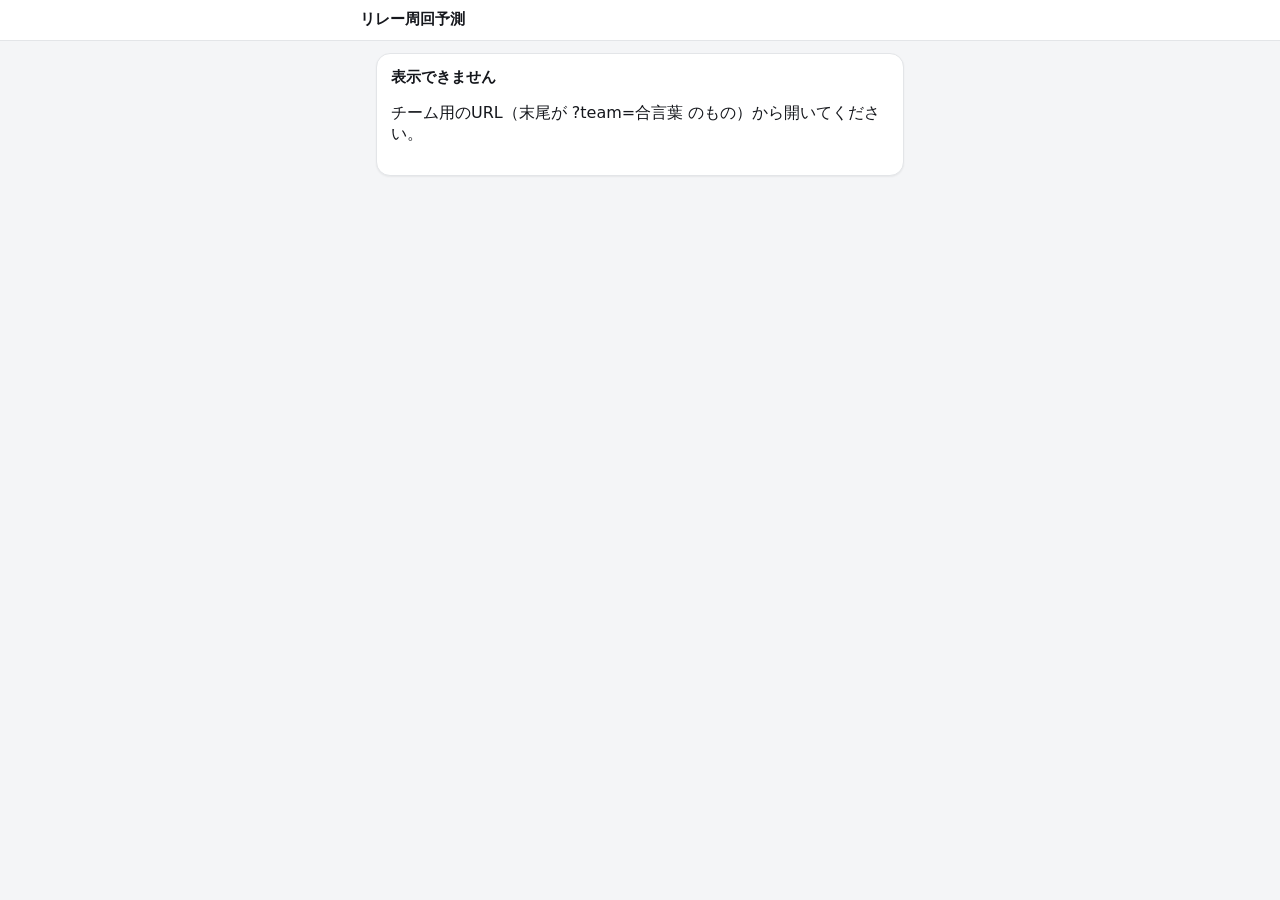
<file: index.html>
<!doctype html>
<html lang="ja">
<head>
<meta charset="utf-8">
<meta name="viewport" content="width=device-width,initial-scale=1,viewport-fit=cover">
<meta name="theme-color" content="#e4572e">
<meta name="robots" content="noindex">
<title>リレー周回予測</title>
<link rel="stylesheet" href="./css/style.css">
</head>
<body>
<header><div class="hwrap"><div><div class="htitle" id="hTitle">リレー周回予測</div><div class="hsub" id="hSub"></div></div><div class="hclock" id="hClock"></div></div></header>
<main id="app"><div class="card center muted">読み込み中…</div></main>
<nav id="nav" hidden><div class="nwrap">
  <button data-act="tab" data-tab="main">計測</button>
  <button data-act="tab" data-tab="members">メンバー</button>
  <button data-act="tab" data-tab="predict">予測</button>
  <button data-act="tab" data-tab="settings">設定</button>
  <button data-act="tab" data-tab="after">大会後</button>
</div></nav>
<dialog id="dlg"><div id="dlgBody"></div></dialog>
<div id="toast"><span id="toastMsg"></span><button id="toastBtn" hidden></button></div>

<script type="module">
import { LOCK_SEC, GRACE_SEC, OUTLIER } from './js/config.js';
import { $, esc, fmt, fmtGap, parseDur, clock, sleep, ls, need, Model, buildCsv, download, toast, openDlg, closeDlg, makeRenderer, askConfirm, parsePace } from './js/core.js';
import { DEMO, openTeam } from './js/store.js';

const teamWord = new URLSearchParams(location.search).get('team');
let nickname = ls.get('relay.nick') || '';

/* ---------- 状態 ---------- */
let store = null, race = null, team = null, offset = 0;
let tab = ls.get('relay.tab') || 'main';
let tickN = 0, autoBusy = false, flushing = false;
const pendingTaps = [];
const now = () => Date.now() + offset;
const M = () => new Model(race, team);
const app = $('#app');

/* ---------- 画面 ---------- */
function fatal(msg) {
  $('#nav').hidden = true;
  app.innerHTML = `<div class="card"><h2>表示できません</h2><p>${esc(msg)}</p></div>`;
}

function render() {
  if (!race || !team) return;
  const m = M();
  $('#hTitle').textContent = race.name || 'リレー周回予測';
  $('#hSub').innerHTML = esc(team.name || '') + (DEMO ? ' <span class="tag demo">デモ</span>' : '');
  $('#hClock').innerHTML = `経過 <b data-live="raceElapsed">—</b><br>残り <span data-live="raceRemain">—</span>`;
  $('#nav').hidden = false;
  document.querySelectorAll('nav button').forEach(b => b.classList.toggle('on', b.dataset.tab === tab));
  const views = { main: viewMain, members: viewMembers, predict: viewPredict, settings: viewSettings, after: viewAfter };
  app.innerHTML = (views[tab] || viewMain)(m);
  renderLive();
}
const requestRender = makeRenderer(app, render);

function summary(m, p) {
  return `<section class="card"><div class="grid2">
    <div><div class="muted small">予想確定周回数</div><div class="num">${p.count}<small>周</small></div></div>
    <div><div class="muted small">最終確定周の走者</div><div class="num sm">${esc(p.lastRunner ? m.name(p.lastRunner) : '—')}</div></div>
    <div><div class="muted small">最終周ゴール予想</div><div class="num sm">${p.lastFinish ? clock(p.lastFinish) : '—'}</div></div>
    <div><div class="muted small">制限時間までの余り</div><div class="num sm">${fmt(p.margin)}</div></div>
  </div></section>`;
}

function viewMain(m) {
  const p = m.predict(now());
  if (!m.activeOrder().length) return `<div class="card">メンバーが登録されていません。管理者に登録を依頼してください。</div>`;
  if (!m.started) return `
    <section class="card center">
      <div class="muted">スタート前・第1走者</div>
      <div class="big">${esc(m.name(m.currentRunner()))}</div>
      <button class="touch start" data-act="start">スタート</button>
      <div class="muted small">全チーム共通のスタートです</div>
    </section>${summary(m, p)}`;
  const runner = m.currentRunner();
  const ended = now() > m.deadline;
  const lapNo = (team.handoffs || []).length + 1;
  const st = m.stats(runner);
  return `
    ${team.current?.provisional && !ended ? `<div class="banner warn">暫定記録中：前の中継を自動で記録しました。実際の中継がまだなら、たすき渡しの瞬間にタッチしてください（その時刻に訂正されます）</div>` : ''}
    ${pendingTaps.length ? `<div class="banner">送信待ち ${pendingTaps.length}件（電波が戻ると自動送信します）</div>` : ''}
    <section class="card center">
      ${ended ? `<div class="big">制限時間終了</div><p class="muted">「大会後」タブで記録を確認してください。</p>` : `
      <div class="muted">${lapNo}周目を走行中</div>
      <div class="big">${esc(m.name(runner))}</div>
      <div class="timer" data-live="lapElapsed">—</div>
      <div class="row3">
        <div><span class="muted small">目安</span><b>${fmt(st.tgt)}</b></div>
        <div><span class="muted small">目安まで</span><b data-live="toTarget">—</b></div>
        <div><span class="muted small">本人平均</span><b>${fmt(st.avg)}</b></div>
      </div>
      <button class="touch" data-act="tap" data-live="tapBtn">タッチ（中継）</button>
      <div class="next">次走者：<b>${esc(m.name(m.nextAfter(runner)))}</b></div>
      <button class="b" data-act="swapOpen">走者を差し替え</button>`}
    </section>${summary(m, p)}`;
}

function viewMembers(m) {
  const cur = m.started ? m.currentRunner() : null;
  const cards = (team.order || []).map((id, i) => {
    const mm = m.mem(id); if (!mm) return '';
    const s = m.stats(id);
    return `<section class="card ${mm.left ? 'left' : ''}">
      <div class="mhead"><span class="ord">${i + 1}</span><b>${esc(mm.name)}</b>
        ${mm.left ? '<span class="tag">離脱</span>' : ''}${id === cur ? '<span class="tag run">走行中</span>' : ''}</div>
      <div class="row4">
        <div><span class="muted small">目安</span>${fmt(s.tgt)}</div>
        <div><span class="muted small">平均</span>${fmt(s.avg)}</div>
        <div><span class="muted small">ギャップ</span>${fmtGap(s.gap)}</div>
        <div><span class="muted small">周回</span>${s.laps.length}周</div>
      </div>
      <div class="laps">${s.laps.map(l => `<button class="lap ${l.provisional ? 'prov' : ''}" data-act="lapEdit" data-idx="${l.idx}">${l.no}周 ${fmt(l.ms)}${l.ms > s.tgt * OUTLIER ? ' ⚠' : ''}</button>`).join('') || '<span class="muted small">記録なし</span>'}</div>
      <div class="right"><button class="b sm ${mm.left ? '' : 'danger'}" data-act="${mm.left ? 'rejoin' : 'leave'}" data-id="${esc(id)}">${mm.left ? '復帰させる' : '離脱'}</button></div>
    </section>`;
  }).join('');
  return cards + `<p class="muted small">黄色＝暫定タイム（自動記録）　⚠＝目安の${OUTLIER}倍超。タイムを押すと修正できます。ギャップはマイナスが目安より速い。</p>`;
}

function viewPredict(m) {
  const t = now(), p = m.predict(t);
  const rows = p.upcoming.slice(0, 40).map(u => `<tr class="${u.out ? 'out' : ''}"><td>${u.no}</td><td>${esc(m.name(u.runnerId))}</td><td>${clock(u.start)}</td><td>${clock(u.finish)}</td></tr>`).join('');
  return summary(m, p) + `
    <section class="card"><div class="grid2">
      <div><div class="muted small">完了した周</div><div class="num sm">${p.completed}周</div></div>
      <div><div class="muted small">貯金・借金（目安比）</div><div class="num sm">${m.started ? fmtGap(m.savings()) : '—'}</div></div>
    </div><p class="muted small">貯金・借金はマイナスが目安より速い（貯金）。予測は各メンバーの実績平均（未走の人は申告ペース）で計算しています。</p></section>
    <section class="card"><h2>この先の見込み</h2>
      ${rows ? `<table><tr><th>周</th><th>走者</th><th>スタート</th><th>ゴール</th></tr>${rows}</table>
      <p class="muted small">取り消し線の周は制限時間に間に合わない見込み（カウント外）。</p>` : '<p class="muted">見込みはありません。</p>'}
    </section>`;
}

function viewSettings(m) {
  const members = (team.order || []).map((id, i) => {
    const mm = m.mem(id); if (!mm) return '';
    return `<div class="mrow"><span class="ord">${i + 1}</span>
      <span class="mname">${esc(mm.name)}${mm.left ? ' <span class="tag">離脱</span>' : ''}</span>
      <input data-mpace="${esc(id)}" value="${fmt(mm.paceSec * 1000)}" inputmode="numeric" aria-label="${esc(mm.name)}のペース（分:秒/km）">
      <span class="mbtns"><button class="b sm" data-act="memMove" data-id="${esc(id)}" data-d="-1" aria-label="上へ">▲</button><button class="b sm" data-act="memMove" data-id="${esc(id)}" data-d="1" aria-label="下へ">▼</button></span></div>`;
  }).join('');
  return `
  <section class="card"><h2>大会設定</h2><div class="grid2">
    <div><div class="muted small">大会名</div><b>${esc(race.name || '—')}</b></div>
    <div><div class="muted small">スタート</div><b>${m.started ? clock(race.startAt) : '未スタート'}</b></div>
    <div><div class="muted small">制限時間</div><b>${fmt(m.L, true)}</b></div>
    <div><div class="muted small">1周の距離</div><b>${esc(race.lapKm)} km</b></div>
  </div><p class="muted small">大会設定・チーム名・メンバーの追加や削除は管理画面で行います。</p></section>
  <section class="card"><h2>走順とペース</h2>
    <div class="mrow muted small"><span></span><span>名前</span><span>ペース/km</span><span></span></div>
    ${members || '<p class="muted">メンバーが登録されていません</p>'}
    <div class="btns"><button class="b primary" data-act="savePaces">ペースを保存</button></div>
    <p class="muted small">当日の微修正用です。▲▼で走順を入れ替えられます（すぐに反映）。</p>
  </section>
  <section class="card"><h2>この端末</h2>
    <label>ニックネーム（誰が押したかの記録用・任意）</label><input id="nick" value="${esc(nickname)}">
    <div class="btns"><button class="b" data-act="saveNick">保存</button></div>
    <p class="muted small">${DEMO ? 'デモモード：データはこのブラウザ内だけに保存されます。' : 'サーバーとの時刻補正：' + Math.round(offset) + 'ミリ秒'}</p>
  </section>`;
}

function viewAfter(m) {
  const laps = m.laps();
  const dl = m.deadline;
  const counted = m.started ? laps.filter(l => l.end <= dl) : [];
  const last = counted.at(-1);
  const prov = laps.filter(l => l.provisional);
  const off = team.official || {};
  const appFinishSec = last ? Math.round((last.end - race.startAt) / 1000) : null;
  const diffLaps = off.laps != null ? counted.length - off.laps : null;
  const diffFinish = off.finishSec != null && appFinishSec != null ? (appFinishSec - off.finishSec) * 1000 : null;
  return `
  <section class="card"><h2>アプリの集計</h2><div class="grid2">
    <div><div class="muted small">制限時間内の周回数</div><div class="num sm">${counted.length}周</div></div>
    <div><div class="muted small">最終確定周のゴール（経過）</div><div class="num sm">${appFinishSec != null ? fmt(appFinishSec * 1000, true) : '—'}</div></div>
    <div><div class="muted small">暫定のまま</div><div class="num sm">${prov.length}件</div></div>
  </div></section>
  <section class="card"><h2>公式記録との照合</h2>
    <label>公式の総周回数</label><input id="oLaps" type="number" min="0" value="${esc(off.laps ?? '')}">
    <label>公式の最終ゴールタイム（経過 時:分:秒）</label><input id="oFinish" placeholder="5:52:10" inputmode="numeric" value="${off.finishSec != null ? fmt(off.finishSec * 1000, true) : ''}">
    <div class="btns"><button class="b primary" data-act="saveOfficial">保存</button></div>
    ${diffLaps != null || diffFinish != null ? `<p>周回数の差：<b>${diffLaps != null ? (diffLaps > 0 ? '+' : '') + diffLaps + '周' : '—'}</b>　ゴールの差：<b>${diffFinish != null ? fmtGap(diffFinish) : '—'}</b></p><p class="muted small">差はアプリ − 公式。暫定タイムを修正してそろえてください。</p>` : ''}
  </section>
  <section class="card"><h2>暫定のまま残っている周</h2>
    ${prov.length ? `<div class="laps">${prov.map(l => `<button class="lap prov" data-act="lapEdit" data-idx="${l.idx}">${l.no}周 ${esc(m.name(l.runnerId))} ${fmt(l.ms)}</button>`).join('')}</div>` : '<p class="muted">ありません</p>'}
  </section>
  <section class="card"><h2>CSV書き出し</h2>
    <button class="b primary" data-act="csv">このチームの記録をダウンロード</button>
  </section>`;
}

function renderLive() {
  if (!race || !team) return;
  const m = M(), t = now();
  const set = (k, html) => document.querySelectorAll(`[data-live="${k}"]`).forEach(e => { if (e.innerHTML !== html) e.innerHTML = html; });
  set('raceElapsed', m.started ? fmt(Math.max(0, t - race.startAt), true) : '0:00:00');
  set('raceRemain', m.started ? fmt(Math.max(0, m.deadline - t), true) : fmt(m.L, true));
  if (!m.started) return;
  const r = m.currentRunner(), el = t - m.curLapStart();
  set('lapElapsed', fmt(Math.max(0, el)));
  const d = m.targetMs(r) - el;
  set('toTarget', d >= 0 ? fmt(d) : `<span class="bad">+${fmt(-d)}</span>`);
  const lock = (team.current?.lockUntil || 0) - t;
  document.querySelectorAll('[data-live="tapBtn"]').forEach(b => {
    const dis = lock > 0; b.disabled = dis;
    const txt = dis ? `記録済み（あと${Math.ceil(lock / 1000)}秒）` : 'タッチ（中継）';
    if (b.textContent !== txt) b.textContent = txt;
  });
}

/* ---------- 記録処理 ---------- */
function applyTap(rc, tm, t) {
  const m = new Model(rc, tm), cur = tm.current || {};
  if (!rc.startAt) return { result: 'notstarted' };
  if (t < (cur.lockUntil || 0)) return { result: 'locked' };
  const hs = tm.handoffs || (tm.handoffs = []);
  const runner = m.currentRunner();
  const lapStart = m.curLapStart();
  if (t <= lapStart) return { result: 'locked' };
  // 暫定記録の直後（暫定記録した時点から、次走者の目安の半分以内）のタッチ → 遅れていた本当の中継として暫定時刻を訂正
  const provAt = cur.provisionalAt || lapStart;
  if (cur.provisional && hs.length && t - provAt <= m.targetMs(runner) / 2) {
    const h = hs[hs.length - 1];
    h.t = t; h.provisional = false; h.by = nickname || ''; h.off = Math.round(offset);
    tm.current = { ...cur, provisional: false, provisionalAt: 0, lockUntil: t + LOCK_SEC * 1000 };
    return { team: tm, result: 'overwrite' };
  }
  hs.push({ t, runnerId: runner, provisional: false, edited: false, by: nickname || '', off: Math.round(offset) });
  tm.current = { runnerId: m.nextAfter(runner), provisional: false, provisionalAt: 0, lockUntil: t + LOCK_SEC * 1000 };
  return { team: tm, result: 'ok' };
}

async function flushTaps() {
  if (flushing) return; flushing = true;
  while (pendingTaps.length) {
    const t = pendingTaps[0];
    try {
      const before = M(); const who = before.currentRunner(); const ms = t - before.curLapStart();
      const res = await store.transact((rc, tm) => applyTap(rc, tm, t));
      pendingTaps.shift();
      if (res === 'ok') toast(`記録：${before.name(who)} ${fmt(ms)}`, '取り消し', () => undoTap(t), 8000);
      else if (res === 'overwrite') toast('暫定の中継時刻を、いまのタッチに訂正しました');
      else if (res === 'locked') toast('直前に記録済みのため、このタッチは無視しました');
      else if (res === 'notstarted') toast('スタート前です');
    } catch (e) { requestRender(); await sleep(3000); }
  }
  flushing = false; requestRender();
}

async function undoTap(t) {
  const res = await store.transact((rc, tm) => {
    const hs = tm.handoffs || []; const h = hs[hs.length - 1];
    if (!h || h.t !== t) return { result: 'gone' };
    hs.pop(); tm.current = { runnerId: h.runnerId, provisional: false, provisionalAt: 0, lockUntil: 0 };
    return { team: tm, result: 'ok' };
  });
  toast(res === 'ok' ? '取り消しました' : 'すでに次の記録があるため取り消せません。メンバータブから修正してください');
}

function autoCheck() {
  // 自動の暫定記録は「1回だけ」。暫定記録中は次の自動記録をしない（連鎖して大量の周が入るのを防ぐ）
  if (autoBusy || !race?.startAt || !team || team.current?.provisional) return;
  const m = M(), t = now();
  if (t > m.deadline) return;
  const r = m.currentRunner(); if (!r) return;
  const tg = m.targetMs(r); if (!(tg >= 60000)) return; // 目安が1分未満は設定ミスとみなして自動記録しない
  if (t - m.curLapStart() < tg + GRACE_SEC * 1000) return;
  autoBusy = true;
  store.transact((rc, tm) => {
    const mm = new Model(rc, tm), rr = mm.currentRunner(), s = mm.curLapStart(), g = mm.targetMs(rr);
    if (tm.current?.provisional || !rr || !(g >= 60000) || now() - s < g + GRACE_SEC * 1000) return null;
    (tm.handoffs || (tm.handoffs = [])).push({ t: s + g, runnerId: rr, provisional: true, edited: false, by: '自動', off: 0 });
    tm.current = { runnerId: mm.nextAfter(rr), provisional: true, provisionalAt: now(), lockUntil: tm.current?.lockUntil || 0 };
    return { team: tm, result: 'auto' };
  }).catch(() => {}).finally(() => { autoBusy = false; });
}

/* ---------- 操作 ---------- */
const memberOpts = (m, sel) => m.members.map(x => `<option value="${esc(x.id)}" ${x.id === sel ? 'selected' : ''}>${esc(x.name)}${x.left ? '（離脱）' : ''}</option>`).join('');

const ACTIONS = {
  tab(b) { tab = b.dataset.tab; ls.set('relay.tab', tab); render(); window.scrollTo(0, 0); },

  async start() {
    if (!(await askConfirm('スタートします。全チーム共通のスタート時刻になります。よろしいですか？', 'スタート'))) return;
    const t = now();
    await store.transact(rc => {
      if (rc.startAt) return { result: 'already' };
      return { race: { ...rc, startAt: t }, result: 'ok' };
    });
  },

  tap() { pendingTaps.push(now()); if (navigator.vibrate) navigator.vibrate(60); flushTaps(); },

  swapOpen() {
    const m = M(), cur = m.currentRunner();
    const list = m.activeOrder().filter(id => id !== cur);
    openDlg(`<h3>今回の走者を差し替え</h3><p class="muted small">選んだ人が今回の走者になり、${esc(m.name(cur))}さん以降は1つずつ後ろへずれます。</p>
      <div class="pick">${list.map(id => `<button class="b wide" data-act="swapTo" data-id="${esc(id)}">${esc(m.name(id))}</button>`).join('')}</div>
      <div class="btns"><button class="b" data-act="dlgClose">閉じる</button></div>`);
  },
  async swapTo(b) {
    const id = b.dataset.id;
    await store.transact((rc, tm) => {
      const m = new Model(rc, tm), cur = m.currentRunner();
      if (id === cur) return null;
      const ord = (tm.order || []).filter(x => x !== id);
      let i = ord.indexOf(cur); if (i < 0) i = 0;
      ord.splice(i, 0, id);
      tm.order = ord; tm.current = { ...(tm.current || {}), runnerId: id };
      return { team: tm, result: 'ok' };
    });
    closeDlg(); toast('走者を差し替えました');
  },

  lapEdit(b) {
    const m = M(), idx = +b.dataset.idx, l = m.laps()[idx]; if (!l) return;
    const isLast = idx === (team.handoffs || []).length - 1;
    openDlg(`<h3>${l.no}周目の記録</h3>
      <p class="muted small">経過 ${fmt(l.start - race.startAt, true)} → ${fmt(l.end - race.startAt, true)}${l.provisional ? '　<b>暫定</b>' : ''}${l.by ? '　記録：' + esc(l.by) : ''}</p>
      <label>走者</label><select id="eRunner">${memberOpts(m, l.runnerId)}</select>
      <label>周回タイム（分:秒）</label><input id="eTime" inputmode="numeric" value="${fmt(l.ms)}">
      <p class="muted small">タイムを変えると、次の周のタイムが自動で連動します（合計は変わりません）。</p>
      <div class="btns"><button class="b primary" data-act="lapSave" data-idx="${idx}" data-t="${l.end}">保存</button><button class="b" data-act="dlgClose">閉じる</button></div>
      <details><summary>押し忘れで2人分が1周になっている（分割）</summary>
        <label>前半の走者</label><select id="sR1">${memberOpts(m, l.runnerId)}</select>
        <label>前半の周回タイム（分:秒）</label><input id="sTime" inputmode="numeric" placeholder="例 11:20">
        <label>後半の走者</label><select id="sR2">${memberOpts(m, m.nextAfter(l.runnerId))}</select>
        <div class="btns"><button class="b" data-act="lapSplit" data-idx="${idx}" data-t="${l.end}">分割する</button></div>
      </details>
      ${isLast ? `<details><summary>この中継記録を削除（誤タッチ）</summary><p class="muted small">この周は走行中に戻ります。</p><button class="b danger" data-act="lapDelete" data-idx="${idx}" data-t="${l.end}">削除する</button></details>` : ''}`);
  },
  async lapSave(b) {
    const idx = +b.dataset.idx, orig = +b.dataset.t, sec = parseDur($('#eTime').value), rid = $('#eRunner').value;
    need(sec > 0, 'タイムは 11:20 のように入力してください');
    await store.transact((rc, tm) => {
      const hs = tm.handoffs || [], h = hs[idx];
      need(h && h.t === orig, '他の端末で記録が変わりました。開き直してください');
      const start = idx ? hs[idx - 1].t : rc.startAt, end = start + sec * 1000;
      const limit = hs[idx + 1] ? hs[idx + 1].t : now();
      need(end > start && end < limit, 'このタイムだと次の周と矛盾します');
      h.t = end; h.runnerId = rid; h.provisional = false; h.edited = true;
      if (idx === hs.length - 1 && tm.current) { tm.current.provisional = false; tm.current.provisionalAt = 0; }
      return { team: tm, result: 'ok' };
    });
    closeDlg(); toast('修正しました');
  },
  async lapSplit(b) {
    const idx = +b.dataset.idx, orig = +b.dataset.t, sec = parseDur($('#sTime').value), r1 = $('#sR1').value, r2 = $('#sR2').value;
    need(sec > 0, '前半のタイムを 11:20 のように入力してください');
    await store.transact((rc, tm) => {
      const hs = tm.handoffs || [], h = hs[idx];
      need(h && h.t === orig, '他の端末で記録が変わりました。開き直してください');
      const start = idx ? hs[idx - 1].t : rc.startAt, mid = start + sec * 1000;
      need(mid > start && mid < h.t, '前半のタイムが元の周より長くなっています');
      hs.splice(idx, 0, { t: mid, runnerId: r1, provisional: false, edited: true, by: nickname || '', off: 0 });
      h.runnerId = r2; h.edited = true; h.provisional = false;
      return { team: tm, result: 'ok' };
    });
    closeDlg(); toast('2周に分割しました');
  },
  async lapDelete(b) {
    const idx = +b.dataset.idx, orig = +b.dataset.t;
    await store.transact((rc, tm) => {
      const hs = tm.handoffs || [], h = hs[idx];
      need(h && h.t === orig && idx === hs.length - 1, '他の端末で記録が変わりました。開き直してください');
      hs.pop(); tm.current = { runnerId: h.runnerId, provisional: false, provisionalAt: 0, lockUntil: 0 };
      return { team: tm, result: 'ok' };
    });
    closeDlg(); toast('削除しました');
  },

  async leave(b) { await setLeft(b.dataset.id, true); toast('離脱にしました。以後の走順から外れます'); },
  async rejoin(b) { await setLeft(b.dataset.id, false); toast('走順に戻しました'); },

  async savePaces() {
    const paces = {};
    document.querySelectorAll('[data-mpace]').forEach(i => { paces[i.dataset.mpace] = parsePace(i.value); });
    for (const v of Object.values(paces)) need(v > 0, 'ペースは 5:30 のように全員分入力してください（2:00〜20:00/km）');
    await store.transact((rc, tm) => {
      (tm.members || []).forEach(mm => { if (paces[mm.id] > 0) mm.paceSec = paces[mm.id]; });
      return { team: tm, result: 'ok' };
    });
    document.activeElement?.blur(); toast('ペースを保存しました');
  },
  async memMove(b) {
    const id = b.dataset.id, dir = +b.dataset.d;
    await store.transact((rc, tm) => {
      const o = tm.order || [], i = o.indexOf(id), j = i + dir;
      if (i < 0 || j < 0 || j >= o.length) return null;
      [o[i], o[j]] = [o[j], o[i]];
      return { team: tm, result: 'ok' };
    });
  },
  saveNick() { nickname = $('#nick').value.trim(); ls.set('relay.nick', nickname); document.activeElement?.blur(); toast('保存しました'); },

  async saveOfficial() {
    const lv = $('#oLaps').value.trim(), fv = $('#oFinish').value.trim();
    const laps = lv === '' ? null : parseInt(lv, 10), fin = fv === '' ? null : parseDur(fv);
    need(laps == null || laps >= 0, '周回数が不正です'); need(fv === '' || fin != null, 'ゴールタイムは 5:52:10 のように入力してください');
    await store.transact((rc, tm) => { tm.official = { laps, finishSec: fin }; return { team: tm, result: 'ok' }; });
    document.activeElement?.blur(); toast('保存しました');
  },
  csv() {
    need(race.startAt, 'まだスタートしていません');
    download(`relay_${race.name || ''}_${team.name || ''}.csv`, buildCsv(race, team));
  },
  dlgClose() { closeDlg(); },
};

async function setLeft(id, left) {
  await store.transact((rc, tm) => { const mm = (tm.members || []).find(x => x.id === id); if (!mm) return null; mm.left = left; return { team: tm, result: 'ok' }; });
}

document.addEventListener('click', async e => {
  wake();
  const b = e.target.closest('[data-act]'); if (!b || b.disabled) return;
  const fn = ACTIONS[b.dataset.act]; if (!fn) return;
  try { await fn(b); } catch (err) { toast(err.message || String(err)); }
});

/* ---------- 画面スリープ防止 ---------- */
let wl = null;
async function wake() { try { if ('wakeLock' in navigator && !wl && document.visibilityState === 'visible') { wl = await navigator.wakeLock.request('screen'); wl.addEventListener('release', () => { wl = null; }); } } catch {} }
document.addEventListener('visibilitychange', () => { if (document.visibilityState === 'visible') wake(); });

/* ---------- 起動 ---------- */
function tick() {
  if (!race || !team) return;
  autoCheck(); renderLive();
  if (++tickN % 20 === 0 && (tab === 'main' || tab === 'predict')) requestRender();
}

async function boot() {
  if (!teamWord) {
    if (DEMO) {
      app.innerHTML = `<section class="card"><h2>デモモード</h2>
        <p>Firebaseがまだ設定されていないため、このブラウザ内だけで動くデモとして起動しています。</p>
        <div class="pick"><a class="b wide center" href="./admin/">管理画面を開く</a><a class="b wide center" href="?team=demo-team-a1">チームAで開く</a><a class="b wide center" href="?team=demo-team-b2">チームBで開く</a></div>
        <p class="muted small">管理画面で作ったチームは、管理画面の「開く」から入れます。同じチームを2つのタブで開くと、複数端末での同期の動きを試せます。</p></section>`;
      return;
    }
    return fatal('チーム用のURL（末尾が ?team=合言葉 のもの）から開いてください。');
  }
  try { store = await openTeam(teamWord, fatal); }
  catch (e) { return fatal(e.message === 'team-not-found' ? 'チームが見つかりません。URLの合言葉を確認してください。' : '接続に失敗しました：' + e.message); }
  try { offset = await store.clockOffset(); } catch { offset = 0; }
  setInterval(async () => { try { offset = await store.clockOffset(); } catch {} }, 5 * 60 * 1000);
  store.subscribe((r, t) => {
    if (!t) return fatal('チームが見つかりません（削除された可能性があります）。');
    if (!r) return fatal('大会データが見つかりません。');
    race = r; team = t; requestRender();
  });
  setInterval(tick, 250);
}
boot();
</script>
</body>
</html>
</file>
<file: css/style.css>
:root{--bg:#f4f5f7;--card:#fff;--ink:#15171c;--muted:#6b7280;--line:#e3e5e8;--accent:#e4572e;--accent2:#1f6feb;--good:#15803d;--bad:#c2410c;--warn-bg:#fff3cd;--warn-ink:#6b4500;--prov-bg:#fde68a;--prov-ink:#5c3d00;--shadow:0 1px 2px rgba(0,0,0,.06)}
@media (prefers-color-scheme:dark){:root{--bg:#0f1115;--card:#181b21;--ink:#eef0f3;--muted:#9aa1ad;--line:#2a2f37;--accent:#ff6a3d;--accent2:#58a6ff;--good:#4ade80;--bad:#fb923c;--warn-bg:#3a2e0a;--warn-ink:#ffd97a;--prov-bg:#4a3a0a;--prov-ink:#ffe08a;--shadow:none}}
*{box-sizing:border-box}
html,body{margin:0;background:var(--bg);color:var(--ink);font-family:system-ui,-apple-system,"Hiragino Sans","Noto Sans JP",sans-serif;-webkit-tap-highlight-color:transparent}
header{position:sticky;top:0;z-index:5;background:var(--card);border-bottom:1px solid var(--line);padding:10px 16px}
.hwrap{max-width:560px;margin:0 auto;display:flex;justify-content:space-between;align-items:flex-end;gap:12px}
.htitle{font-weight:700;font-size:15px;line-height:1.3}
.hsub{font-size:13px;color:var(--muted)}
.hclock{text-align:right;font-variant-numeric:tabular-nums;font-size:13px;color:var(--muted);white-space:nowrap}
.hclock b{font-size:17px;color:var(--ink)}
main{max-width:560px;margin:0 auto;padding:12px 16px 104px}
.card{background:var(--card);border:1px solid var(--line);border-radius:14px;padding:14px;margin-bottom:12px;box-shadow:var(--shadow)}
.card h2{font-size:15px;margin:0 0 10px}
.center{text-align:center}
.muted{color:var(--muted)}
.small{font-size:12.5px}
.big{font-size:34px;font-weight:700;margin:2px 0 0}
.timer{font-size:58px;font-weight:700;font-variant-numeric:tabular-nums;letter-spacing:1px;line-height:1.1}
.row3{display:grid;grid-template-columns:repeat(3,1fr);gap:8px;margin-top:8px}
.row3>div,.stat{display:flex;flex-direction:column;align-items:center;gap:2px;font-variant-numeric:tabular-nums}
.row4{display:grid;grid-template-columns:repeat(4,1fr);gap:6px;margin:8px 0;font-variant-numeric:tabular-nums}
.row4>div{display:flex;flex-direction:column;gap:2px}
.touch{display:block;width:100%;min-height:150px;margin:14px 0 10px;border:0;border-radius:22px;background:var(--accent);color:#fff;font-size:30px;font-weight:800;touch-action:manipulation;user-select:none}
.touch:disabled{background:var(--line);color:var(--muted);font-size:20px}
.touch:active:not(:disabled){transform:scale(.98)}
.touch.start{background:var(--accent2)}
.next{font-size:16px;margin:4px 0 10px}
.b{display:inline-block;padding:10px 14px;border-radius:10px;border:1px solid var(--line);background:var(--card);color:var(--ink);font:inherit;font-size:14px;cursor:pointer}
.b.primary{background:var(--accent2);border-color:transparent;color:#fff}
.b.danger{color:var(--bad);border-color:var(--bad)}
.b.sm{padding:6px 10px;font-size:13px}
.b.wide{width:100%}
.grid2{display:grid;grid-template-columns:1fr 1fr;gap:14px 12px}
.num{font-size:30px;font-weight:700;font-variant-numeric:tabular-nums}
.num small{font-size:14px;font-weight:600;margin-left:2px}
.num.sm{font-size:20px}
.banner{border-radius:12px;padding:10px 12px;margin-bottom:12px;font-size:14px;background:var(--card);border:1px solid var(--line)}
.banner.warn{background:var(--warn-bg);color:var(--warn-ink);border-color:transparent;font-weight:600}
.good{color:var(--good)}.bad{color:var(--bad)}
.mhead{display:flex;align-items:center;gap:8px;flex-wrap:wrap}
.ord{display:inline-flex;align-items:center;justify-content:center;width:26px;height:26px;border-radius:50%;background:var(--bg);border:1px solid var(--line);font-size:13px;font-weight:700}
.tag{font-size:11.5px;padding:2px 8px;border-radius:99px;background:var(--bg);border:1px solid var(--line);color:var(--muted)}
.tag.run{background:var(--accent);color:#fff;border-color:transparent}
.tag.demo{background:var(--warn-bg);color:var(--warn-ink);border-color:transparent}
.card.left{opacity:.55}
.laps{display:flex;flex-wrap:wrap;gap:6px}
.lap{padding:6px 9px;border-radius:8px;border:1px solid var(--line);background:var(--bg);color:var(--ink);font:inherit;font-size:13px;font-variant-numeric:tabular-nums;cursor:pointer}
.lap.prov{background:var(--prov-bg);color:var(--prov-ink);border-color:transparent;font-weight:600}
.right{display:flex;justify-content:flex-end;margin-top:10px}
label{display:block;font-size:13px;color:var(--muted);margin:10px 0 4px}
input,select{width:100%;padding:10px 12px;border-radius:10px;border:1px solid var(--line);background:var(--bg);color:var(--ink);font:inherit;font-size:16px}
.mrow{display:grid;grid-template-columns:26px 1fr 84px auto;gap:6px;align-items:center;margin-bottom:8px}
.mrow input{padding:8px 10px}
.mbtns{display:flex;gap:4px}
.btns{display:flex;gap:8px;margin-top:14px;flex-wrap:wrap}
table{width:100%;border-collapse:collapse;font-size:14px;font-variant-numeric:tabular-nums}
th,td{padding:7px 4px;border-bottom:1px solid var(--line);text-align:left}
th{font-size:12px;color:var(--muted);font-weight:600}
tr.out td{color:var(--muted);text-decoration:line-through}
nav{position:fixed;left:0;right:0;bottom:0;z-index:6;background:var(--card);border-top:1px solid var(--line);padding-bottom:env(safe-area-inset-bottom)}
.nwrap{max-width:560px;margin:0 auto;display:grid;grid-template-columns:repeat(5,1fr)}
nav button{border:0;background:none;color:var(--muted);font:inherit;font-size:12.5px;padding:12px 0 14px;cursor:pointer}
nav button.on{color:var(--accent);font-weight:700}
dialog{border:0;border-radius:16px;padding:18px;width:min(92vw,440px);background:var(--card);color:var(--ink)}
dialog::backdrop{background:rgba(0,0,0,.45)}
dialog h3{margin:0 0 6px;font-size:17px}
details{margin-top:14px;border-top:1px solid var(--line);padding-top:10px}
summary{cursor:pointer;font-size:14px}
.pick{display:grid;gap:8px;margin-top:10px}
#toast{position:fixed;left:50%;bottom:86px;transform:translateX(-50%);z-index:20;background:#222;color:#fff;border-radius:12px;padding:10px 14px;font-size:14px;display:none;gap:12px;align-items:center;max-width:92vw;box-shadow:0 6px 20px rgba(0,0,0,.25)}
#toast button{background:none;border:1px solid #fff6;color:#fff;border-radius:8px;padding:5px 10px;font:inherit;font-size:13px;white-space:nowrap}
.sec{font-size:15px;margin:18px 2px 10px}
.url{font-size:12.5px;word-break:break-all;background:var(--bg);border:1px solid var(--line);border-radius:8px;padding:8px 10px;font-family:ui-monospace,Menlo,monospace}
.mname{font-size:15px}
.drow{display:grid;grid-template-columns:26px 1fr 76px auto;gap:6px;align-items:center;margin-bottom:8px}
.drow input{padding:8px 10px}
a.b{text-decoration:none}
</file>
